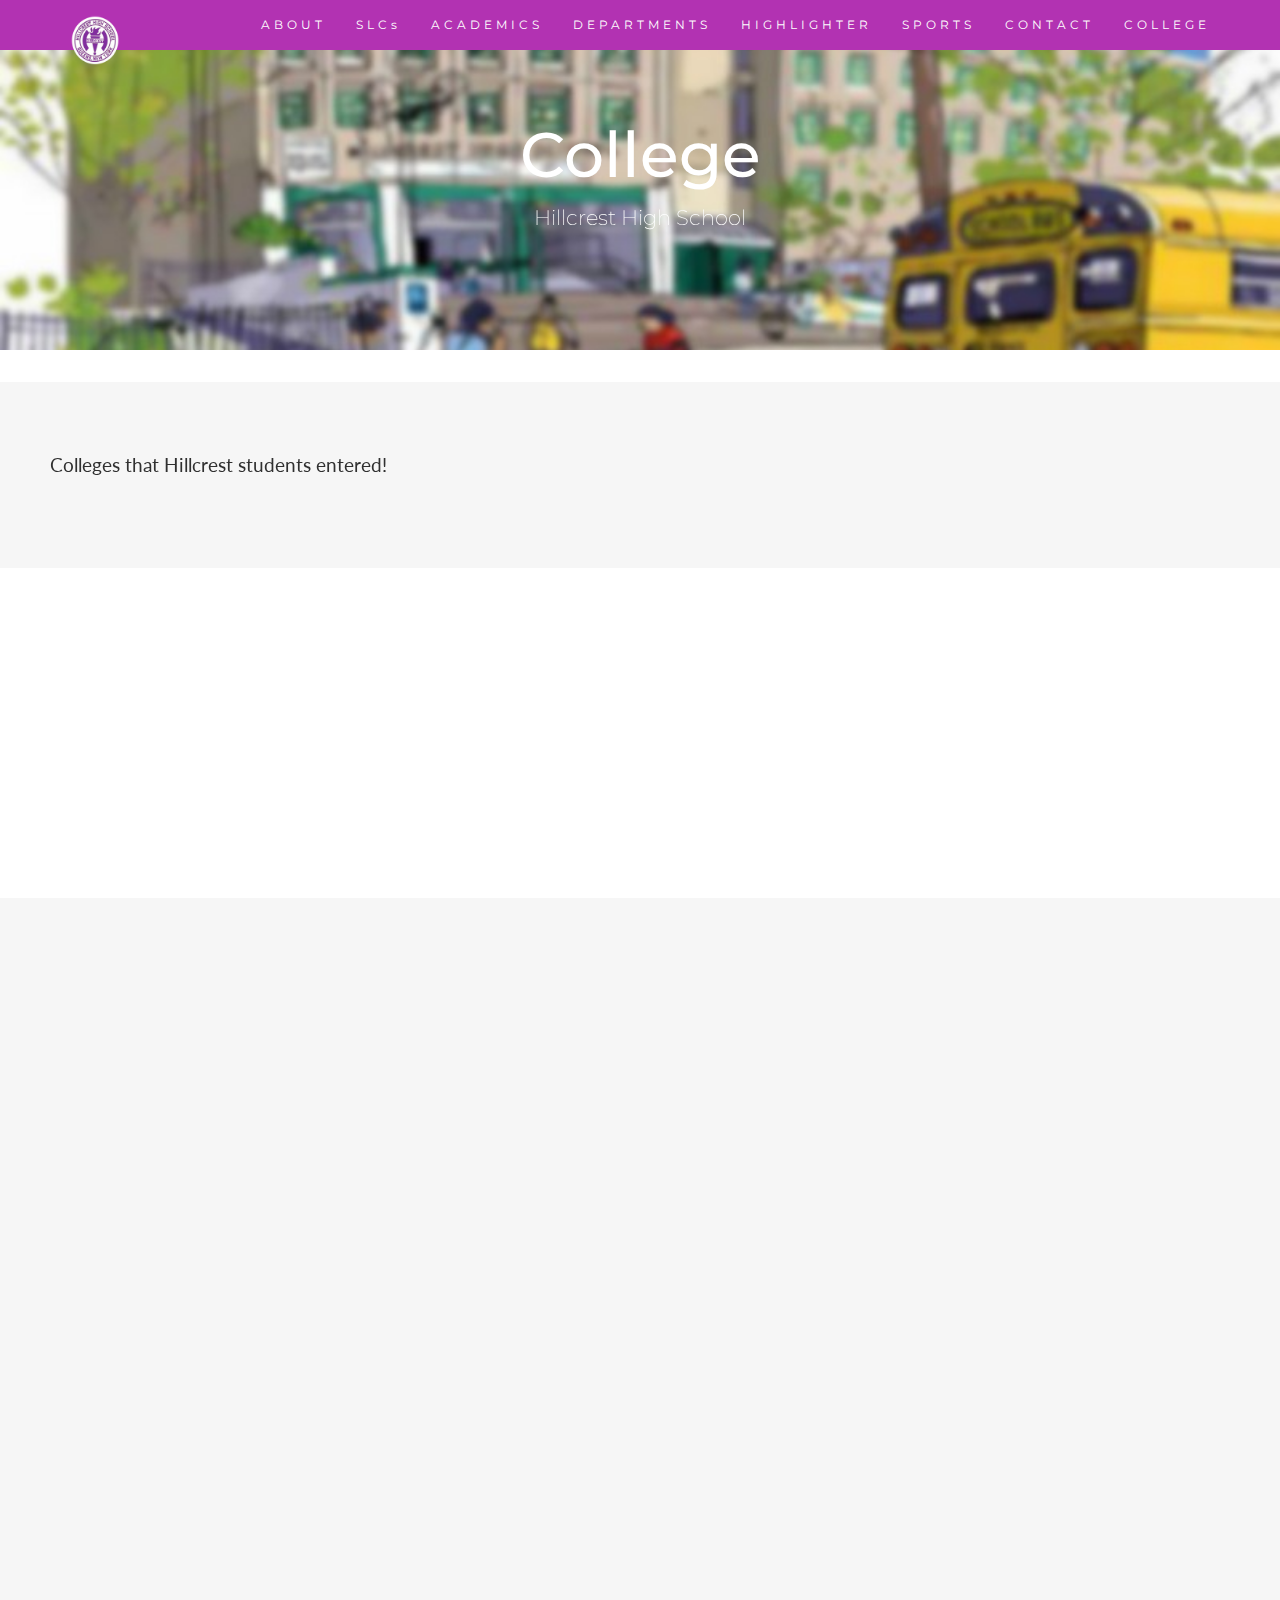
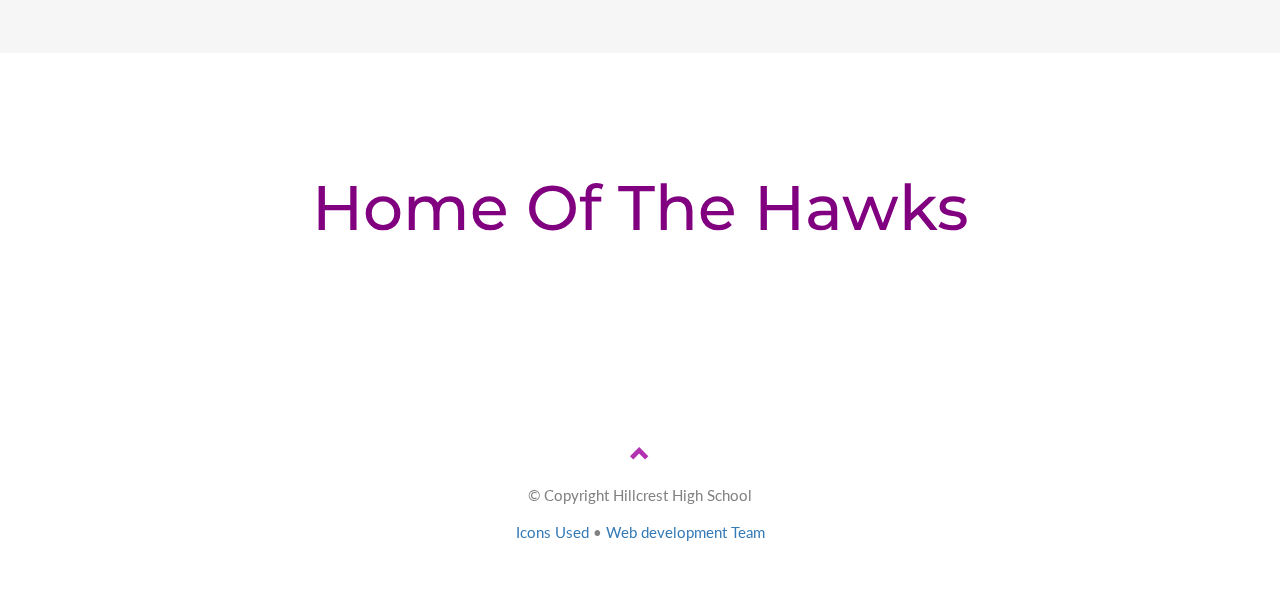
<file: college.html>
<!DOCTYPE html>
<html lang="en">
<head>
<title>Home Page | Hillcrest High School</title>
  <meta charset="utf-8">
  <meta name="viewport" content="width=device-width, initial-scale=1">
<!-- favicon -->
  <link rel="icon" type="image/png" href="img/fav.ico">
<!-- end of favicon -->

<!-- Boostrap and font awesome -->
  <link rel="stylesheet" href="https://maxcdn.bootstrapcdn.com/bootstrap/3.3.7/css/bootstrap.min.css">
  <link rel="stylesheet" href="font-awesome-4.7.0/css/font-awesome.css"> 
  <link rel="stylesheet" href="font-awesome-4.7.0/css/font-awesome.min.css"><link href="https://fonts.googleapis.com/css?family=Montserrat" rel="stylesheet" type="text/css">
  <link href="https://fonts.googleapis.com/css?family=Lato" rel="stylesheet" type="text/css">
  <script src="https://ajax.googleapis.com/ajax/libs/jquery/3.2.0/jquery.min.js"></script>
  <script src="https://maxcdn.bootstrapcdn.com/bootstrap/3.3.7/js/bootstrap.min.js"></script>
<!-- end of Bootstrap and font awesome -->

<!-- link CSS and JQuery -->
<link rel="stylesheet" href="css/index.css"> 
<script src="js/index.json"></script>
<!-- end of CSS and JQuery -->
</head>

<body id="main" data-spy="scroll" data-target=".navbar" data-offset="60">
<!-- Navigation -->
<nav class="navbar navbar-default navbar-fixed-top">
  <div class="container">
    <div class="navbar-header">
      <button type="button" class="navbar-toggle" data-toggle="collapse" data-target="#myNavbar">
        <span class="icon-bar"></span>
        <span class="icon-bar"></span>
        <span class="icon-bar"></span>         </button>
      <a class="navbar-brand" href="main.html"><img src="img/fav.ico" width="50px" /></a>
    </div>
    <div class="collapse navbar-collapse" id="myNavbar">
      <ul class="nav navbar-nav navbar-right">
        <li><a href="about.html">ABOUT</a></li>
        <li><a href="slc.html">SLCs</a></li>
        <li><a href="academics.html">ACADEMICS</a></li>
        <li><a href="departments.html">DEPARTMENTS</a></li>
        <li><a href="highlighter.html">HIGHLIGHTER</a></li>
        <li><a href="sports.html">SPORTS</a></li>
        <li><a href="contact.html">CONTACT</a></li>
        <li><a href="college.html">COLLEGE</a></li>
     </ul>
    </div>
  </div>
</nav>
<!-- end of Navigation -->

<!-- Banner -->
<div style="background-image: url('http://sermonspiceuploads.s3.amazonaws.com/479/fp_47062/8322b081_full.jpg');"></div>
<div id="end banner" class="jumbotron text-center">
  <h1>College</h1>
  <p>Hillcrest High School</p>  
</div>

<!-- end of Banner -->

<!-- Description -->
<div id="description" class="container-fluid bg-grey">
  <div class="row">    
    <div class="col-sm-8">      
      <h4>Colleges that Hillcrest students entered!</h4>      
    </div>
  </div>
</div>
<!-- end of Description -->

<!-- Map -->
<div class="bg"></div>
<div id="map" class="jumbotron text-center">
  <h1>College Acceptance Map</h1>  
</div>
<div class="container-fluid text-center bg-grey">  
<br>
  <div class="row slideanim">
    
    <div class="col-sm-12">
      <iframe src="https://www.google.com/maps/d/embed?mid=1_ktZzvqqZV-iGo1DsJfH-e1YDe4" width="320" height="600"></iframe>
    </div>
  </div>
</div>
<!-- end of Map -->


<!-- Banner -->
<div id="end banner" class="jumbotron text-center">
  <h1 style="background-color: white; border-radius: 10px; color: purple;">Home Of The Hawks</h1>  
</div>
<!-- end of Banner -->

<!-- footer -->
<footer class="container-fluid text-center">
<a href="#main" title="To Top"><span class="glyphicon glyphicon-chevron-up"></span></a>
  <p>&copy; Copyright Hillcrest High School</p>   
  <a href="icons.html">Icons Used</a> &#8226; <a href="team.html">Web development Team</a>
</footer>
<!-- end of footer -->

</body>
</html>
</file>
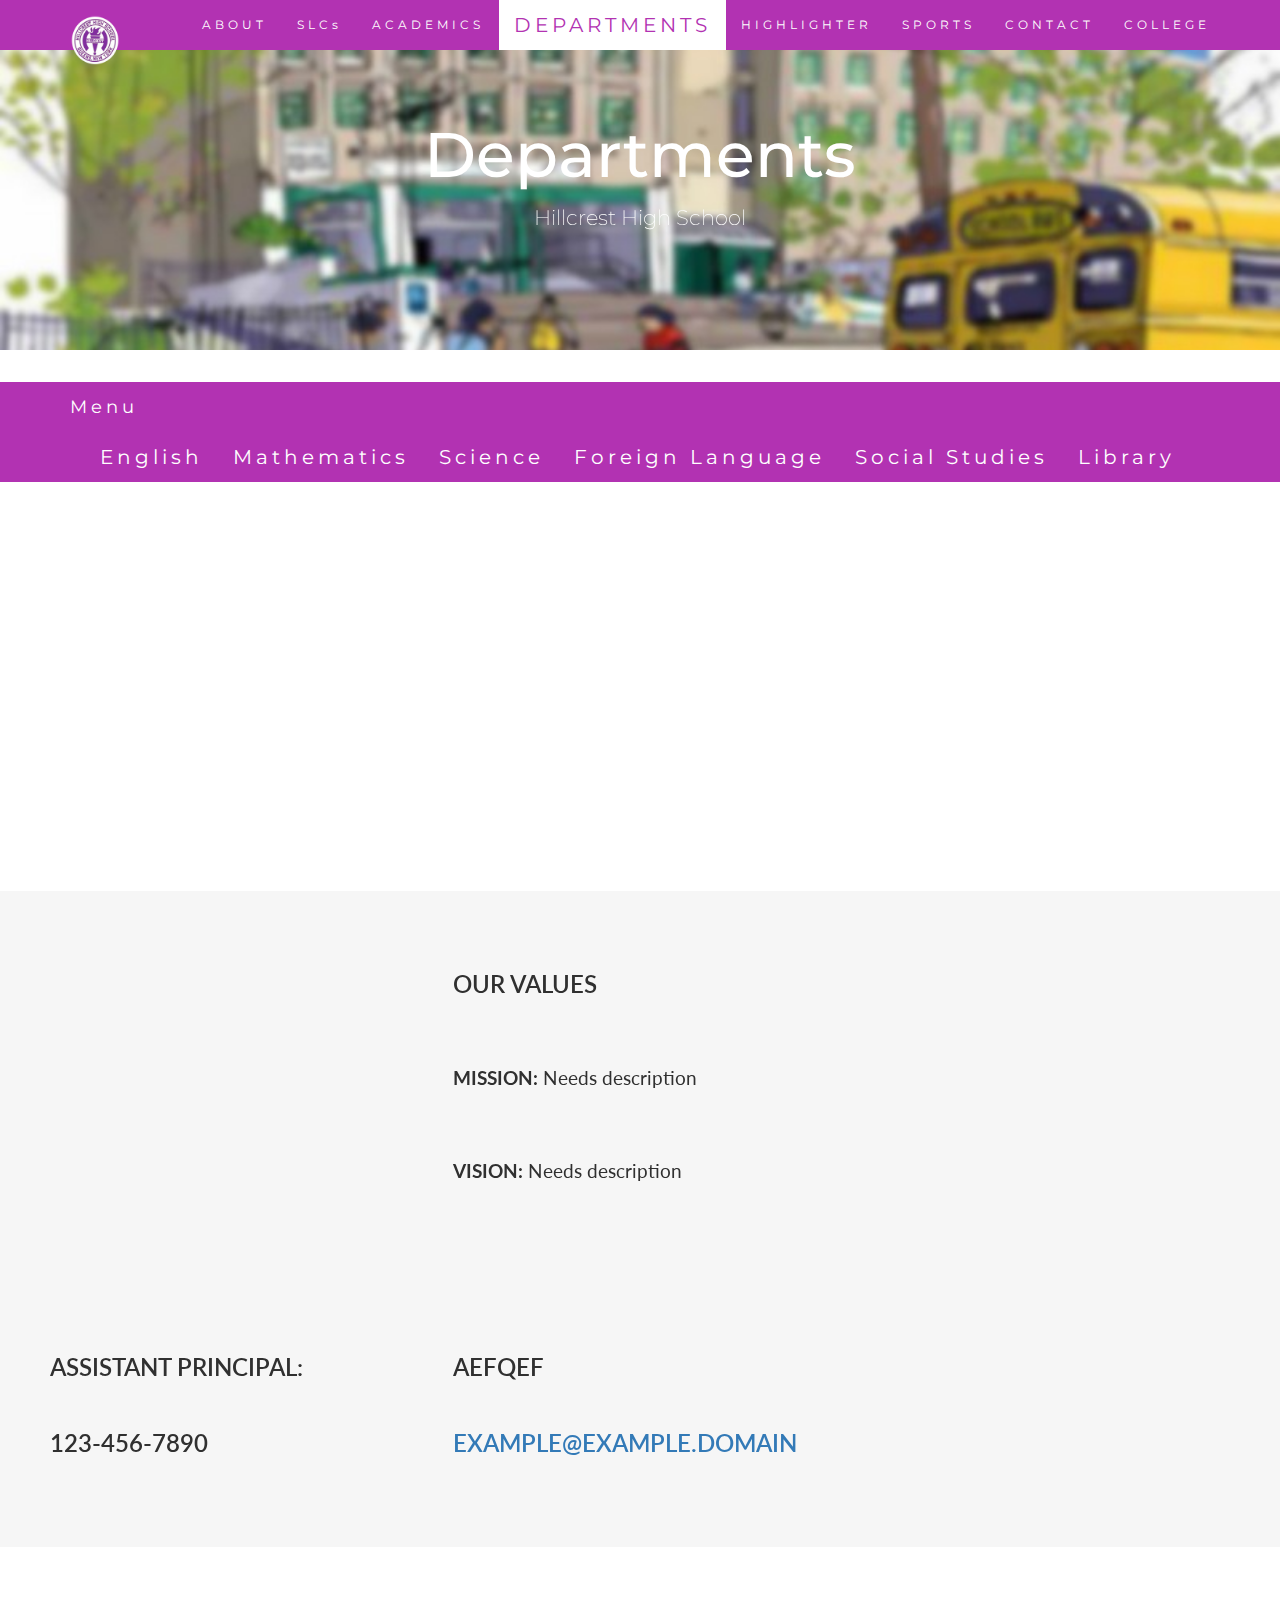
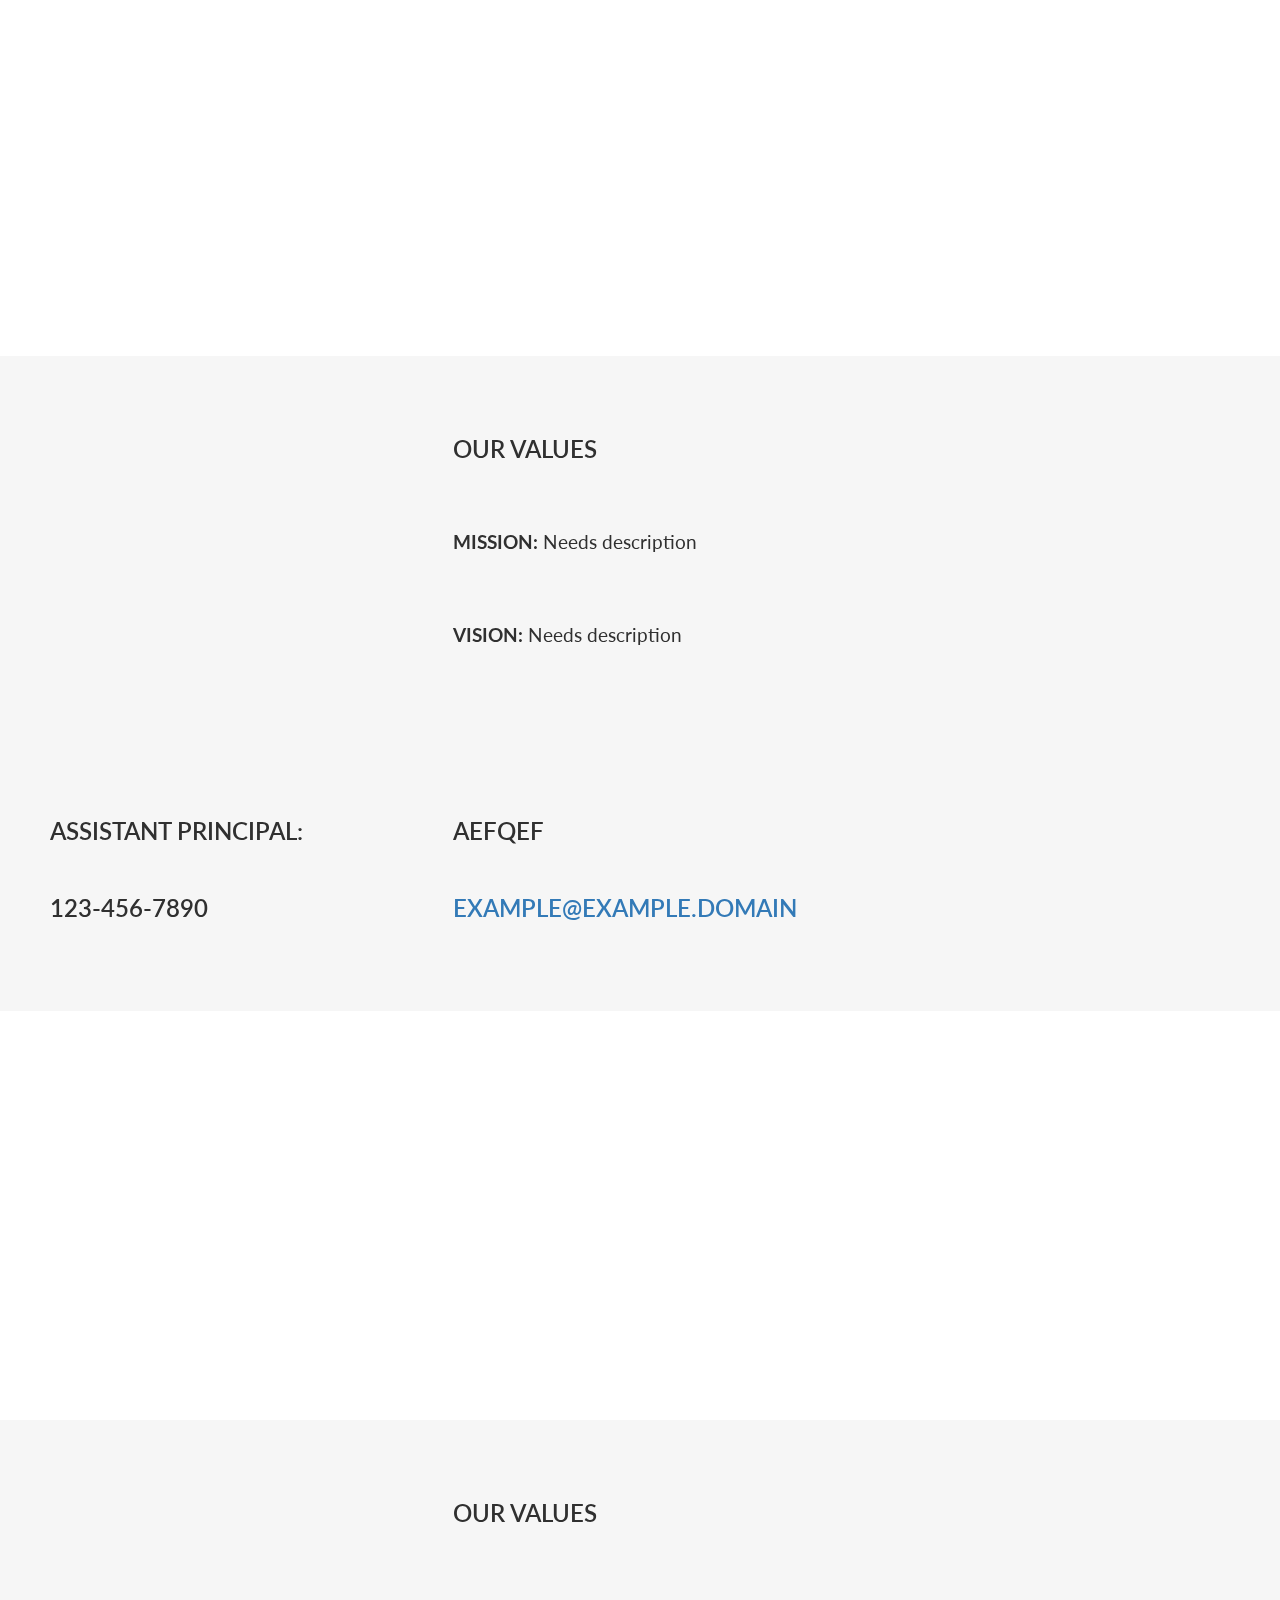
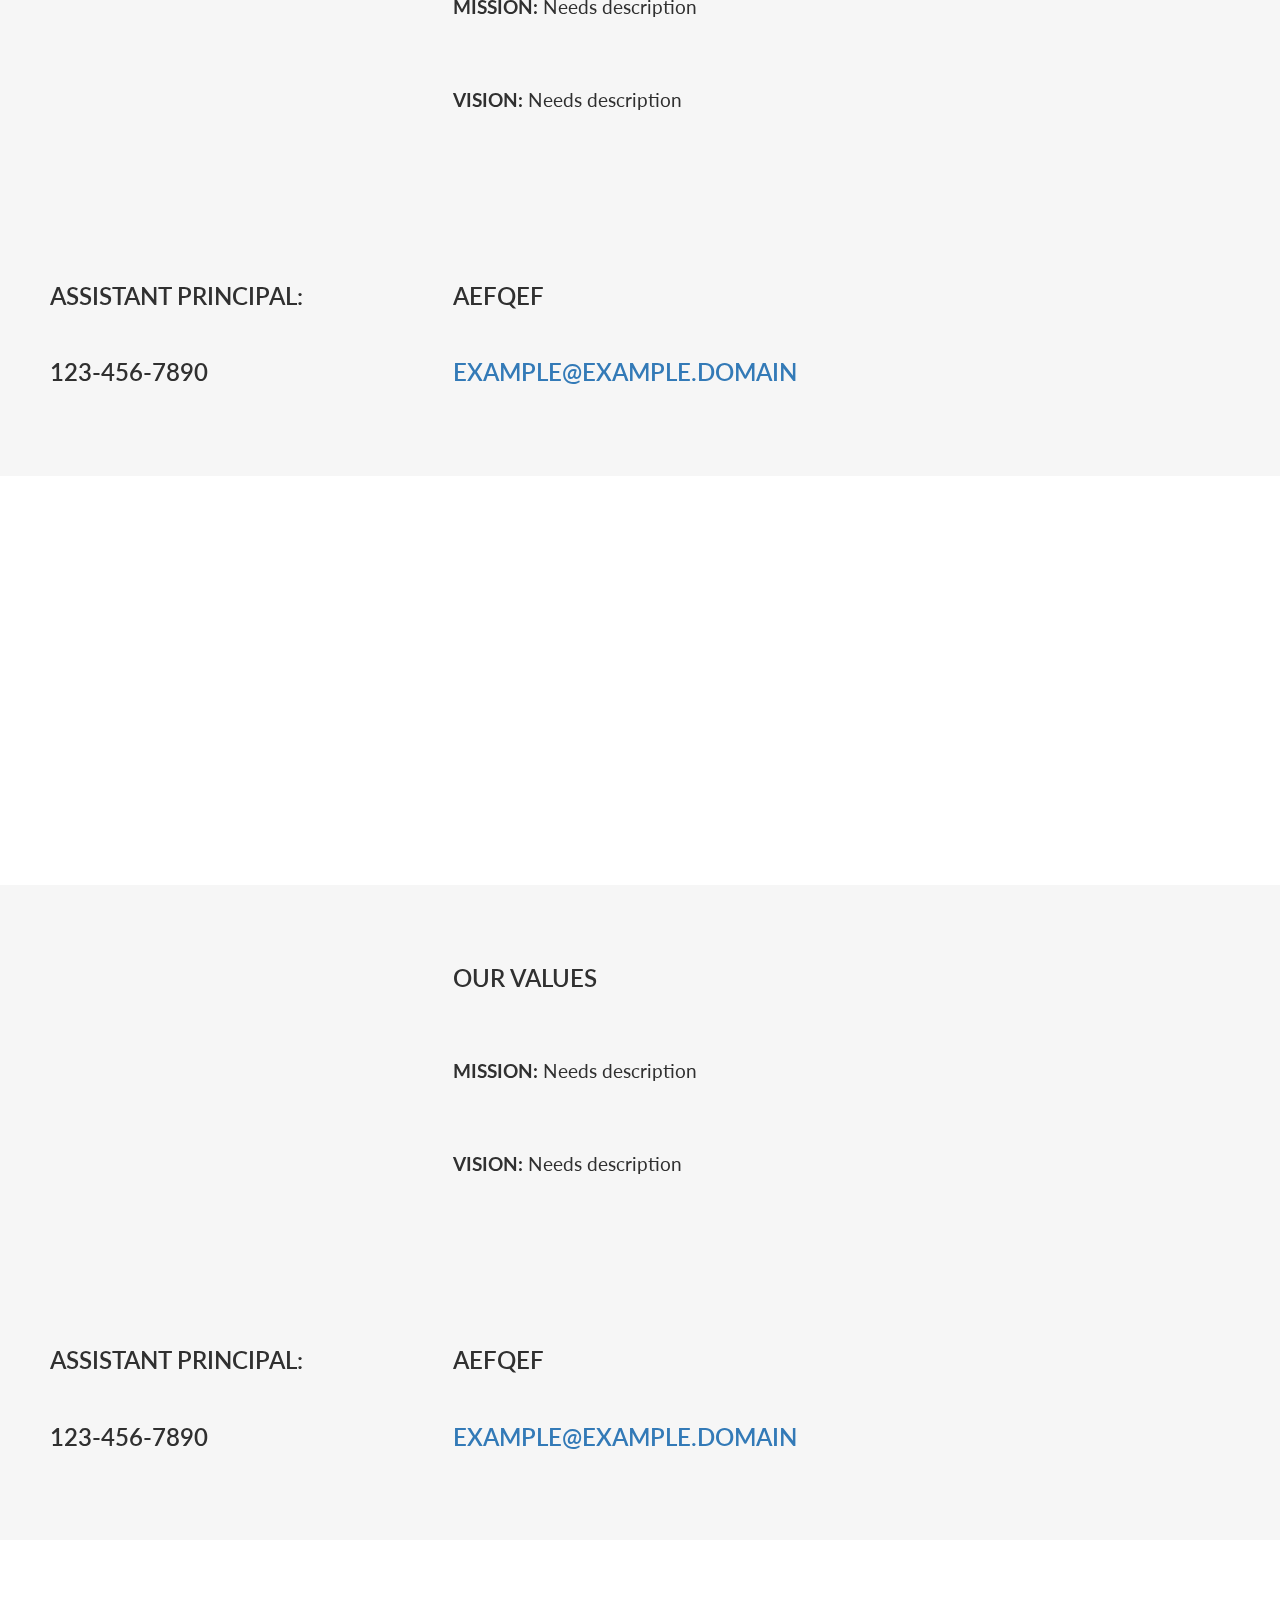
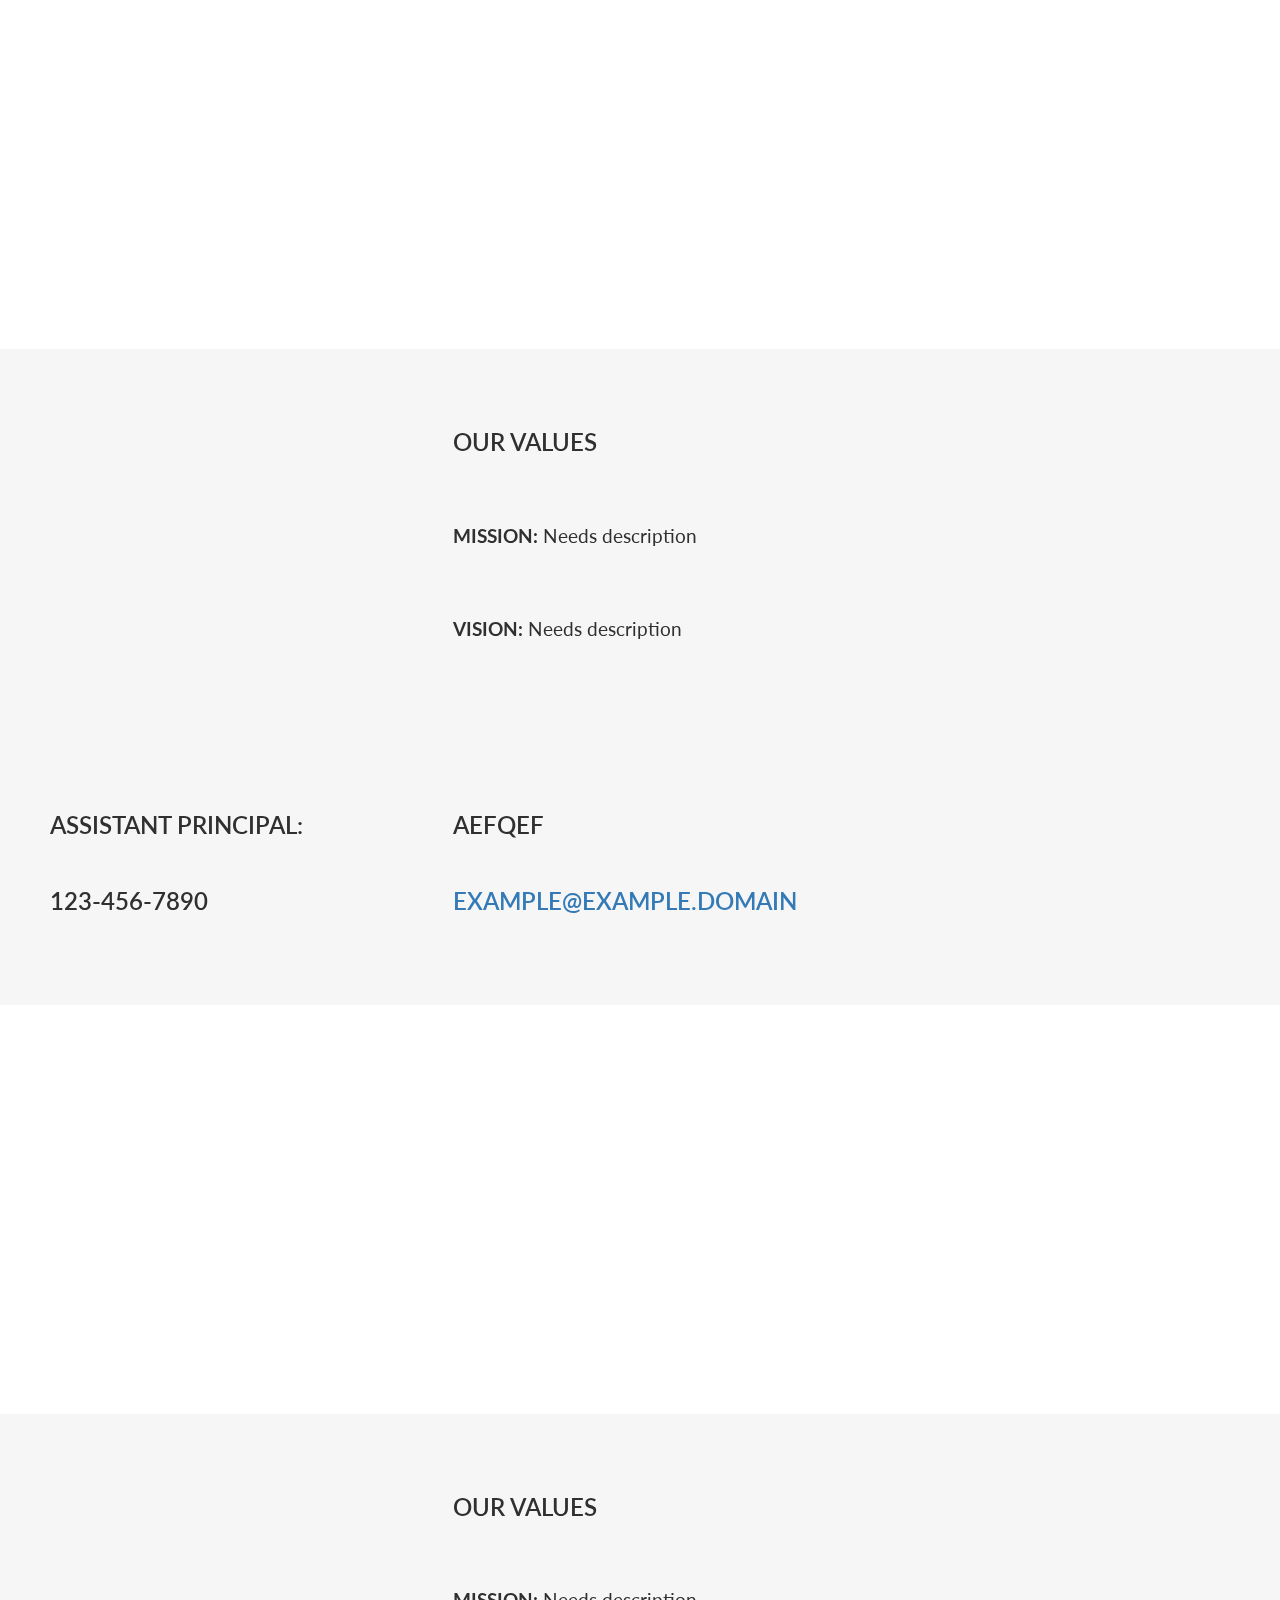
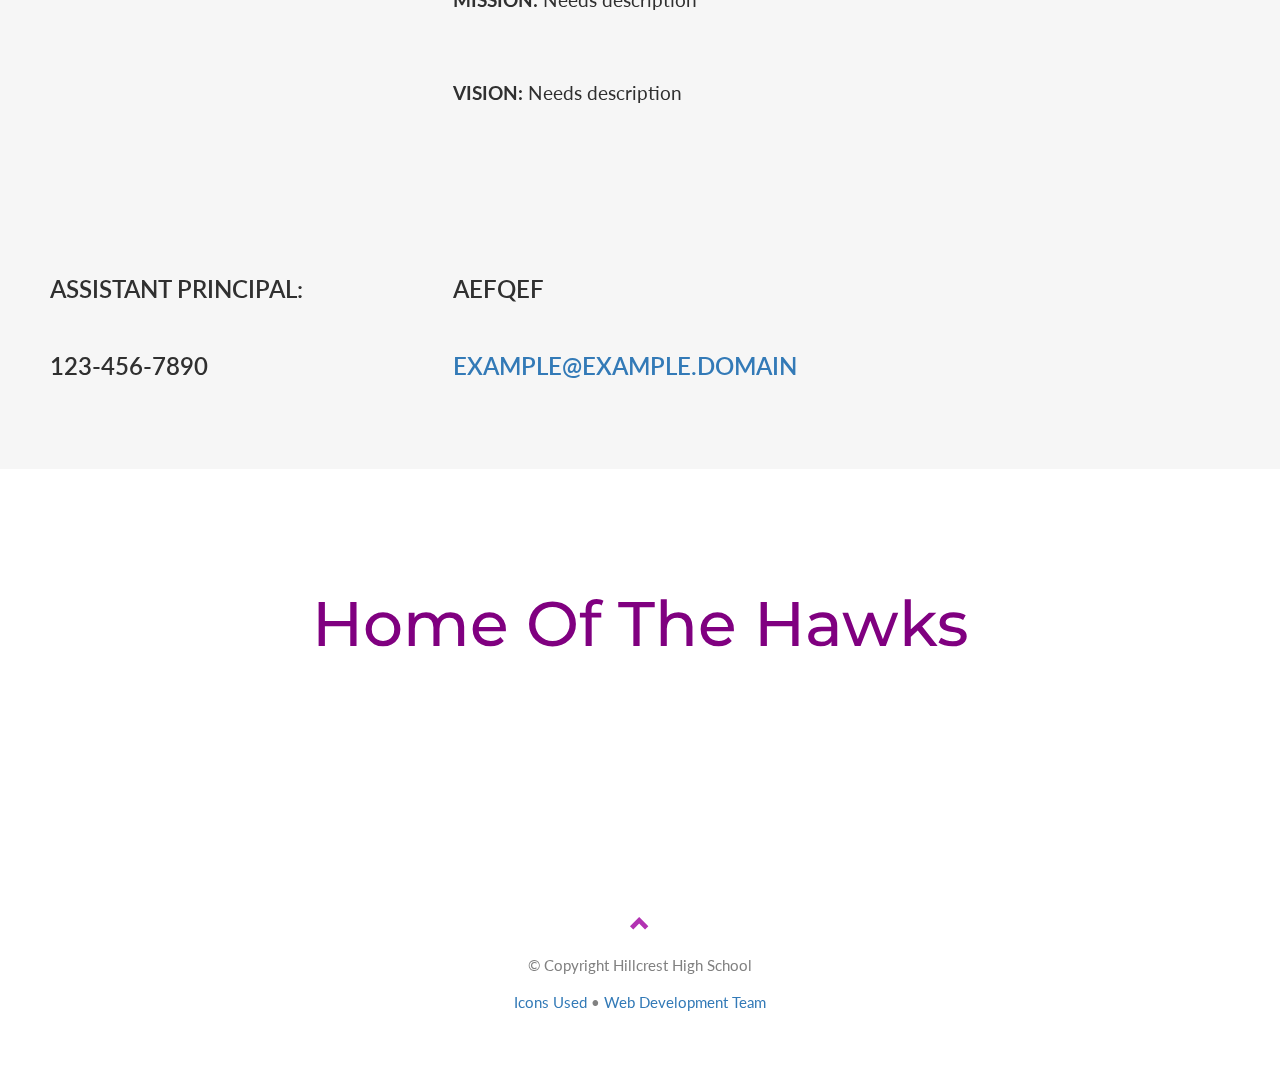
<file: departments.html>
<!DOCTYPE html>
<html lang="en">
<head>
  <title>Departments | Hillcrest High School</title>
  <meta charset="utf-8">
  <meta name="viewport" content="width=device-width, initial-scale=1">
<!-- favicon -->
  <link rel="icon" type="image/png" href="img/fav.ico">
<!-- end of favicon -->

<!-- Boostrap and font awesome -->
  <link rel="stylesheet" href="https://maxcdn.bootstrapcdn.com/bootstrap/3.3.7/css/bootstrap.min.css">
  <link rel="stylesheet" href="font-awesome-4.7.0/css/font-awesome.css"> 
  <link rel="stylesheet" href="font-awesome-4.7.0/css/font-awesome.min.css">
  <link href="https://fonts.googleapis.com/css?family=Montserrat" rel="stylesheet" type="text/css">
  <link href="https://fonts.googleapis.com/css?family=Lato" rel="stylesheet" type="text/css">
  <script src="https://ajax.googleapis.com/ajax/libs/jquery/3.2.0/jquery.min.js"></script>
  <script src="https://maxcdn.bootstrapcdn.com/bootstrap/3.3.7/js/bootstrap.min.js"></script>
<!-- end of Bootstrap and font awesome -->

<!-- link CSS and JQuery -->
<link rel="stylesheet" href="css/index.css"> 
<script src="js/index.json"></script>
<!-- end of CSS and JQuery -->
</head>

<body id="main" data-spy="scroll" data-target=".navbar" data-offset="60">
<!-- Navigation -->
<nav class="navbar navbar-default navbar-fixed-top">
  <div class="container">
    <div class="navbar-header">
      <button type="button" class="navbar-toggle" data-toggle="collapse" data-target="#myNavbar">
        <span class="icon-bar"></span>
        <span class="icon-bar"></span>
        <span class="icon-bar"></span>         
      </button>
      <a class="navbar-brand" href="main.html"><img src="img/fav.ico" width="50px" /></a>
    </div>
    <div class="collapse navbar-collapse" id="myNavbar">
      <ul class="nav navbar-nav navbar-right">
        <li><a href="about.html">ABOUT</a></li>
        <li><a href="slc.html">SLCs</a></li>
        <li><a href="academics.html">ACADEMICS</a></li>
        <li class="active"><a href="departments.html">DEPARTMENTS</a></li>
        <li><a href="highlighter.html">HIGHLIGHTER</a></li>
        <li><a href="sports.html">SPORTS</a></li>
        <li><a href="contact.html">CONTACT</a></li>
        <li><a href="college.html">COLLEGE</a></li>
     </ul>
    </div>
  </div>
</nav>
<!-- end of Navigation -->

<!-- Banner -->
<div class="bg"></div>
<div class="jumbotron text-center">
  <h1>Departments</h1>
  <p>Hillcrest High School</p>
</div>
<!-- end of Banner -->

<!-- Internal Navigation -->
<nav class="navbar">
  <div class="container">
    <a class="navbar-brand" data-toggle="collapse" data-target="#departmentsNavbar">Menu</a> 
    <button type="button" class="navbar-toggle" data-toggle="collapse" data-target="#departmentsNavbar">
        <span class="icon-bar"><img src="img/menu.png" width="25px"></span>                      
    </button>     
    <div class="collapse navbar-collapse text-center" id="departmentsNavbar">
      <ul class="nav navbar-nav" style="font-size: 20px;">
        <li><a href="#english">English</a></li>
        <li><a href="#math">Mathematics</a></li>
        <li><a href="#science">Science</a></li>
        <li><a href="#foreign-language">Foreign Language</a></li>
        <li><a href="#social-studies">Social Studies</a></li>
        <li><a href="#library">Library</a></button></li>          
      </ul>
    </div>
  </div>
</nav>
<!-- end of Internal Navigation -->
<br>

<!--English-->
<div id="english" class="jumbotron text-center" style="background-image: url(https://images6.alphacoders.com/346/346199.jpg);">
  <h1>English</h1>
  <p>Hillcrest High School</p>
</div>
<div id="description" class="container-fluid bg-grey">
  <div class="row">
     <div class="col-sm-4 slideanim">
      <img src="img/departments/english.png" width="100px" />
    </div>
    <div class="col-sm-8">
      <h2>Our Values</h2><br>
      <h4><strong>MISSION:</strong> Needs description</h4><br>
      <h4><strong>VISION:</strong> Needs description</h4>
    </div>
  </div>
</div>

<!-- Description-->
<div id="description" class="container-fluid bg-grey">
  <div class="row">
    
    <div class="col-sm-4">
    <h2>Assistant Principal:</h2>
    </div>
    <div class="col-sm-4">
      <h2>aEFQEF</h2>
    </div>
</div>

<div class="row">
  <div class="col-sm-4">
    <h2>123-456-7890</h2>
  </div>   
   
  <div class="col-sm-4">
      <h2><a href="mailto:example@example.domain?Subject=Question%20From%20Parent" target="_top">example@example.domain</a></h2>
  </div>
  </div>
</div>
<!-- end of ENGLISH -->
<br>

<!--Mathematics-->
<div id="math" class="jumbotron text-center" style="background-image: url(https://static1.squarespace.com/static/545a8e16e4b018968b9a0698/t/553b0f81e4b0befb83644210/1429933955303/1.jpg?format=1500w);">
  <h1>Mathematics</h1>
  <p>Hillcrest High School</p>
</div>
<div id="description" class="container-fluid bg-grey">
  <div class="row">
    <div class="col-sm-4 slideanim">
      <img src="img/departments/math.png" width="100px" />
    </div>
    <div class="col-sm-8">
      <h2>Our Values</h2><br>
      <h4><strong>MISSION:</strong> Needs description</h4><br>
      <h4><strong>VISION:</strong> Needs description</h4>
    </div>
  </div>
</div>

<!-- Description-->
<div id="description" class="container-fluid bg-grey">
  <div class="row">
    
    <div class="col-sm-4">
    <h2>Assistant Principal:</h2>
    </div>
    <div class="col-sm-4">
      <h2>aEFQEF</h2>
    </div>
</div>

<div class="row">
  <div class="col-sm-4">
    <h2>123-456-7890</h2>
  </div>   
   
  <div class="col-sm-4">
      <h2><a href="mailto:example@example.domain?Subject=Question%20From%20Parent" target="_top">example@example.domain</a></h2>
  </div>
  </div>
</div>
<!-- end of mathematics -->
<br>

<!--Science-->
<div id="science" class="jumbotron text-center" style="background-image: url(http://www.pageresource.com/wallpapers/wallpaper/science-dna-wallcg_1063972.jpg);">
  <h1>Science</h1>
  <p>Hillcrest High School</p>
</div>
<div id="description" class="container-fluid bg-grey">
  <div class="row">
    <div class="col-sm-4 slideanim">
      <img src="img/departments/science.png" width="100px" />
    </div>
    <div class="col-sm-8">
      <h2>Our Values</h2><br>
      <h4><strong>MISSION:</strong> Needs description</h4><br>
      <h4><strong>VISION:</strong> Needs description</h4>
    </div>
  </div>
</div>

<!--Description-->
<div id="description" class="container-fluid bg-grey">
  <div class="row">
    
    <div class="col-sm-4">
    <h2>Assistant Principal:</h2>
    </div>
    <div class="col-sm-4">
      <h2>aEFQEF</h2>
    </div>
</div>

<div class="row">
  <div class="col-sm-4">
    <h2>123-456-7890</h2>
  </div>   
   
  <div class="col-sm-4">
      <h2><a href="mailto:example@example.domain?Subject=Question%20From%20Parent" target="_top">example@example.domain</a></h2>
  </div>
</div>

</div>
<br>
<!-- end of science -->

<!--Foreign Language-->
<div id="foreign-language" class="jumbotron text-center" style="background-image: url(https://static1.squarespace.com/static/55a855d0e4b0d2303ed47790/t/570281c6356fb0751509a3bf/1459782088047/);">
  <h1>Foreign Language</h1>
  <p>Hillcrest High School</p>
</div>
<div id="description" class="container-fluid bg-grey">
  <div class="row">
    <div class="col-sm-4 slideanim">
      <img src="img/departments/foreign lang.png" width="100px" />
    </div>
    <div class="col-sm-8">
      <h2>Our Values</h2><br>
      <h4><strong>MISSION:</strong> Needs description</h4><br>
      <h4><strong>VISION:</strong> Needs description</h4>
    </div>
  </div>
</div>

<!-- Description-->
<div id="description" class="container-fluid bg-grey">
  <div class="row">
    
    <div class="col-sm-4">
    <h2>Assistant Principal:</h2>
    </div>
    <div class="col-sm-4">
      <h2>aEFQEF</h2>
    </div>
</div>

<div class="row">
  <div class="col-sm-4">
    <h2>123-456-7890</h2>
  </div>   
   
  <div class="col-sm-4">
      <h2><a href="mailto:example@example.domain?Subject=Question%20From%20Parent" target="_top">example@example.domain</a></h2>
  </div>
  </div>
</div>
<!-- end of foreign language -->
<br>

<!--Social Studies-->
<div id="social-studies" class="jumbotron text-center" style="background-image: url(http://www.stjosephschoolbg.org/system/teacher_header_images/images/000/000/104/resized/worldmap-worldmap-photos-wallpapers-galleries-full-hd_50290fb555fd4_w1500.jpg?1424646485);">
  <h1>Social Studies</h1>
  <p>Hillcrest High School</p>
</div>
<div id="description" class="container-fluid bg-grey">
  <div class="row">
    <div class="col-sm-4 slideanim">
      <img src="img/departments/social studies.png" width="100px" />
    </div>
    <div class="col-sm-8">
      <h2>Our Values</h2><br>
      <h4><strong>MISSION:</strong> Needs description</h4><br>
      <h4><strong>VISION:</strong> Needs description</h4>
    </div>
  </div>
</div>

<!--Description-->
<div id="description" class="container-fluid bg-grey">
  <div class="row">
    
    <div class="col-sm-4">
    <h2>Assistant Principal:</h2>
    </div>
    <div class="col-sm-4">
      <h2>aEFQEF</h2>
    </div>
</div>

<div class="row">
  <div class="col-sm-4">
    <h2>123-456-7890</h2>
  </div>   
   
  <div class="col-sm-4">
      <h2><a href="mailto:example@example.domain?Subject=Question%20From%20Parent" target="_top">example@example.domain</a></h2>
  </div>
  </div>
</div>
<!-- end of social studies -->
<br>
<!--Library -->
<div id="library" class="jumbotron text-center" style="background-image: url(https://wallpaperscraft.com/image/library_staircase_room_light_wooden_39639_1920x1080.jpg);">
  <h1>Library</h1>
  <p>Hillcrest High School</p>
</div>
<div id="description" class="container-fluid bg-grey">
  <div class="row">
    <div class="col-sm-4 slideanim">
      <img src="img/departments/library.png" width="100px" />
    </div>
    <div class="col-sm-8">
      <h2>Our Values</h2><br>
      <h4><strong>MISSION:</strong> Needs description</h4><br>
      <h4><strong>VISION:</strong> Needs description</h4>
    </div>
  </div>
</div>

<!--Description-->
<div id="description" class="container-fluid bg-grey">
  <div class="row">
    
    <div class="col-sm-4">
    <h2>Assistant Principal:</h2>
    </div>
    <div class="col-sm-4">
      <h2>aEFQEF</h2>
    </div>
</div>

<div class="row">
  <div class="col-sm-4">
    <h2>123-456-7890</h2>
  </div>   
   
  <div class="col-sm-4">
      <h2><a href="mailto:example@example.domain?Subject=Question%20From%20Parent" target="_top">example@example.domain</a></h2>
  </div>
  </div>
</div>
<!-- end of Library -->

<!-- Banner -->
<div class="jumbotron text-center">
  <h1 style="background-color: white; border-radius: 10px; color: purple;">Home Of The Hawks</h1>
</div><br><br>
<!--end of Banner -->

<!-- Footer -->
<footer class="container-fluid text-center">
<a href="#main" title="To Top"><span class="glyphicon glyphicon-chevron-up"></span></a>
  <p>&copy; Copyright Hillcrest High School</p> 
  <a href="icons.html">Icons Used</a> &#8226; <a href="team.html">Web Development Team</a>
</footer>
<!-- end of footer -->

</body>
</html>
</file>
<file: css/index.css>
body {
      font: 400 15px Lato, sans-serif;
      line-height: 1.8;
      color: #818181;
  } 
  h2 {
      font-size: 24px;
      text-transform: uppercase;
      color: #303030;
      font-weight: 600;
      margin-bottom: 30px;
  }
  h4 {
      font-size: 19px;
      line-height: 1.375em;
      color: #303030;
      font-weight: 400;
      margin-bottom: 30px;
  } 
  .bg {
      background: url('../img/bg/main.jpg') no-repeat center center;
      position: fixed;
      width: 100%;
      height: 350px; /*same height as jumbotron */
      top:0;
      left:0;
      z-index: -1;
      background-size:cover;
      background-repeat: no-repeat;
      background-position-x: center;
      background-position-y: center;
  }  
  .jumbotron {
      background-color:transparent;
      color: white;      
      padding: 100px 25px;
      font-family: Montserrat, sans-serif;
      background-size:cover;
      background-repeat: no-repeat;
      background-position-x: center;
      background-position-y: center;      
  }  
  .jumbotron2 {
    color: #fff;
    padding: 100px 25px;    
  }
  .jumbotron3{
    padding:20px; 
    border-radius: 10px; 
    font-size: 20px; 
    color: white;
    background-size:cover;
    background-repeat: no-repeat;
    background-position-x: center;
    background-position-y: center;
  }
  .container-fluid {
      padding: 60px 50px;
  }
  .bg-grey {
      background-color: #f6f6f6;
  }
  .logo-small {
      color:rgb(178,50,178);
      font-size: 50px;
  }
  .logo {
      color: rgb(0,0,0);
      font-size: 200px;
  }
  .thumbnail {
      padding: 0 0 15px 0;
      border: none;
      border-radius: 0;
  }
  .thumbnail img {
      width: 40%;
      height: 40%;
      margin-bottom: 10px;      
  }
  div.circle-avatar{
    /* make it responsive */
    max-width: 100%;
    width:100%;
    height:auto;
    display:block;
    /* div height to be the same as width*/
    padding-top:100%;
    
    /* make it a cirkle */
    border-radius:50%;
    
    /* Centering on image`s center*/
    background-position-y: center;
    background-position-x: center;
    background-repeat: no-repeat;
    
    /* it makes the clue thing, takes smaller dimention to fill div */
    background-size: cover;

    /* it is optional, for making this div centered in parent*/
    margin: 0 auto;
    top: 0;
    left: 0;
    right: 0;
    bottom: 0;
    }
  .carousel-control.right, .carousel-control.left {
      background-image: none;
      color:rgb(178,50,178);
  }
  .carousel-indicators li {
      border-color:rgb(178,50,178);
  }
  .carousel-indicators li.active {
      background-color:rgb(178,50,178);
  }
  .item h4 {
      font-size: 19px;
      line-height: 1.375em;
      font-weight: 400;
      font-style: italic;
      margin: 70px 0;
  }
  .item span {
      font-style: normal;
  }
  .panel {
      border: 1px solid rgb(178,50,178); 
      border-radius:0 !important;
      transition: box-shadow 0.5s;
  }
  .panel:hover {
      box-shadow: 5px 0px 40px rgba(0,0,0, .2);
  }
  .panel-footer .btn:hover {
      border: 1px solid #f4511e;
      background-color: #fff !important;
      color: #f4511e;
  }
  .panel-heading {
      color: #fff !important;
      background-color: #b232b2 !important;
      padding: 25px;
      border-bottom: 1px solid transparent;
      border-top-left-radius: 0px;
      border-top-right-radius: 0px;
      border-bottom-left-radius: 0px;
      border-bottom-right-radius: 0px;
  }
  .panel-footer {
      background-color: white !important;
  }
  .panel-footer h3 {
      font-size: 32px;
  }
  .panel-footer h4 {
      color: #aaa;
      font-size: 14px;
  }
  .panel-footer .btn {
      margin: 15px 0;
      background-color:#b232b2;
      color: #fff;
  }
  .navbar {
      margin-bottom: 0;
      background-color:#b232b2;
      z-index: 1000;
      border: 0;
      font-size: 12px !important;
      line-height: 1.42857143 !important;
      letter-spacing: 4px;
      border-radius: 0;
      font-family: Montserrat, sans-serif;
  }
  .navbar li a, .navbar .navbar-brand {
      color: #fff !important;
  }
 
  .navbar-nav li a:hover, .navbar-nav li.active a {
      color:rgb(178,50,178) !important;
      background-color: #fff !important;
      font-size: 20px;
  } 
  .navbar-default .navbar-toggle {
      border-color: transparent;
      color: #fff !important;
  }
  footer .glyphicon {
      font-size: 20px;
      margin-bottom: 20px;
      color: rgb(178,50,178);
  }
  .slideanim {visibility:hidden;}
  .slide {
      animation-name: slide;
      -webkit-animation-name: slide;
      animation-duration: 1s;
      -webkit-animation-duration: 1s;
      visibility: visible;
  }
  @keyframes slide {
    0% {
      opacity: 0;
      transform: translateY(70%);
    } 
    100% {
      opacity: 1;
      transform: translateY(0%);
    }
  }
  @-webkit-keyframes slide {
    0% {
      opacity: 0;
      -webkit-transform: translateY(70%);
    } 
    100% {
      opacity: 1;
      -webkit-transform: translateY(0%);
    }
  }
  @media screen and (max-width: 768px) {
    .col-sm-4 {
      text-align: center;
      margin: 25px 0;
    }
    .btn-lg {
        width: 100%;
        margin-bottom: 35px;
    }
  }
  @media screen and (max-width: 480px) {
    .logo {
        font-size: 150px;
    }
  }
.slideshow {
  list-style: none;
  z-index: 1;
}
.slideshow li span {
  width: 100%;
  height: 100%;
  position: absolute;
  top: 0px;
  left: 0px;
  color: transparent;
  background-size: cover;
  background-position: 50% 50%;
  background-repeat: none;
  opacity: 0;
  z-index: 0;
  -webkit-backface-visibility: hidden;
  backface-visibility: hidden;
  -webkit-animation: imageAnimation 24s linear infinite 0s;
  -moz-animation: imageAnimation 24s linear infinite 0s;
  animation: imageAnimation 24s linear infinite 0s;
}
.slideshow li h3 {
  position: absolute;
  text-align: center;
  z-index: 2;
  bottom: 150px;
  left: 0;
  right: 0;
  opacity: 0;
  font-size: 4.0625em;
  font-family: 'Josefin Sans', sans-serif;
  text-transform: uppercase;
  color: #fff;
  -webkit-animation: titleAnimation 24s linear 1 0s;
  -moz-animation: titleAnimation 24s linear 1 0s;
  animation: titleAnimation 24s linear 1 0s;
}
@media only screen and (min-width: 768px) {
  .slideshow li h3 {
    bottom: 30px;
    font-size: 8.125em;
  }
}
@media only screen and (min-width: 1024px) {
  .slideshow li h3 {
    font-size: 10.9375em;
  }
}

.slideshow li:nth-child(1) span {
  background-image: url(https://lh3.googleusercontent.com/-IihK4-gtTWI/TqnRpL47EbI/AAAAAAAAN_o/h5mg81sihnYL8dRU_jGD-MVLABVKK21vgCHM/s540/P1030848.JPG);
  height: 350px; 
}

.slideshow li:nth-child(2) span {
  background-image: url(https://i1.wp.com/thenypost.files.wordpress.com/2016/07/hillcest.jpg?quality=90&strip=all&ssl=1);
  -webkit-animation-delay: 7s;
  -moz-animation-delay: 7s;
  animation-delay: 7s;
  height: 350px;
}

.slideshow li:nth-child(3) span {
  background-image: url(http://www.newvisions.org/page/-/production/cms-uploads/school-photos/HILLCREST%20HS%203%20copy.jpg/@mx_680@my_404);
  -webkit-animation-delay: 14s;
  -moz-animation-delay: 14s;
  animation-delay: 14s;
  height: 350px;
}

.slideshow li:nth-child(4) span {
  background-image: url(https://lh3.googleusercontent.com/-yXdd01mjEpI/Tqms323ApLI/AAAAAAAAN0w/CllgAWFFmHA3cIhI_gnlYbpcGMyeL110gCHM/s540/P1030762.JPG);
  -webkit-animation-delay: 18s;
  -moz-animation-delay: 18s;
  animation-delay: 18s;
  height: 350px;
}

@-webkit-keyframes imageAnimation {
  0% {
    opacity: 0;
    -webkit-animation-timing-function: ease-in;
  }
  12.5% {
    opacity: 1;
    -webkit-animation-timing-function: ease-out;
  }
  25% {
    opacity: 1;
  }
  37.5% {
    opacity: 0;
  }
  100% {
    opacity: 0;
  }
}
@-moz-keyframes imageAnimation {
  0% {
    opacity: 0;
    -moz-animation-timing-function: ease-in;
  }
  12.5% {
    opacity: 1;
    -moz-animation-timing-function: ease-out;
  }
  25% {
    opacity: 1;
  }
  37.5% {
    opacity: 0;
  }
  100% {
    opacity: 0;
  }
}
@keyframes imageAnimation {
  0% {
    opacity: 0;
    -webkit-animation-timing-function: ease-in;
    -moz-animation-timing-function: ease-in;
    animation-timing-function: ease-in;
  }
  12.5% {
    opacity: 1;
    -webkit-animation-timing-function: ease-out;
    -moz-animation-timing-function: ease-out;
    animation-timing-function: ease-out;
  }
  25% {
    opacity: 1;
  }
  37.5% {
    opacity: 0;
  }
  100% {
    opacity: 0;
  }
}
@-webkit-keyframes titleAnimation {
  0% {
    opacity: 0;
  }
  12.5% {
    opacity: 1;
  }
  25% {
    opacity: 1;
  }
  37.5% {
    opacity: 0;
  }
  100% {
    opacity: 0;
  }
}
@-moz-keyframes titleAnimation {
  0% {
    opacity: 0;
  }
  12.5% {
    opacity: 1;
  }
  25% {
    opacity: 1;
  }
  37.5% {
    opacity: 0;
  }
  100% {
    opacity: 0;
  }
}
@keyframes titleAnimation {
  0% {
    opacity: 0;
  }
  12.5% {
    opacity: 1;
  }
  25% {
    opacity: 1;
  }
  37.5% {
    opacity: 0;
  }
  100% {
    opacity: 0;
  }
}
.no-cssanimations .slideshow li span {
  opacity: 1;
}
</file>
